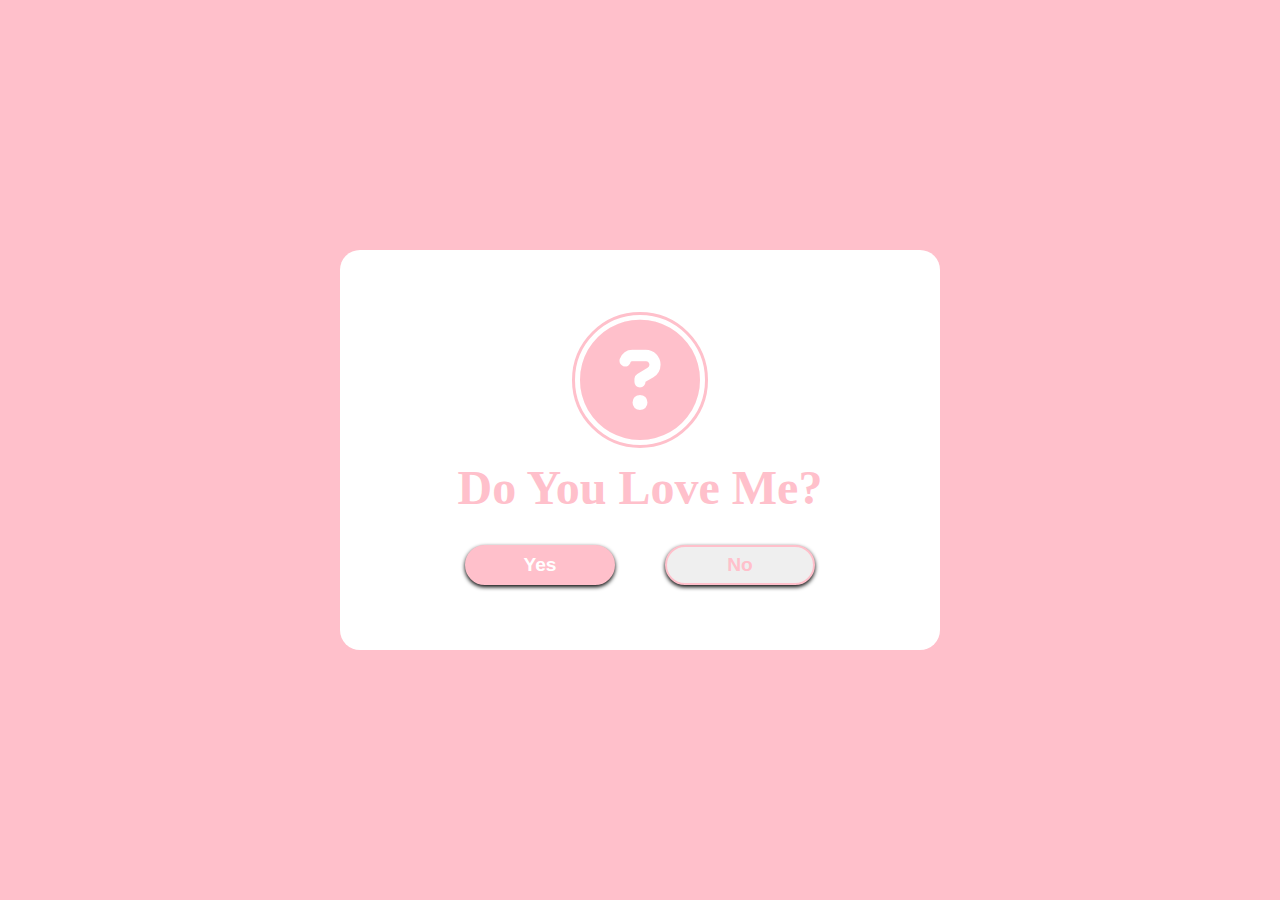
<file: index.html>
<!DOCTYPE html>
<html lang="en">
<head>
  <meta charset="UTF-8">
  <meta name="viewport" content="width=device-width, initial-scale=1.0">
  <title>choose</title>
  <link rel="stylesheet" href="dlmlu.css">
  <link rel="stylesheet" href="https://cdnjs.cloudflare.com/ajax/libs/font-awesome/6.5.1/css/all.min.css">
</head>
<body>
  <div class="wrapper">
    <i class="fa-solid fa-circle-question"></i>
    <h2 class="question">Do You Love Me?</h2>
    
    <div class="btn-group">
      <button class="yes-btn">
        Yes
      </button>
      <button class="no-btn">
        No
      </button>
    </div>
  </div>
  <script src="/dlmlu.js"></script>
</body>
</html>
</file>
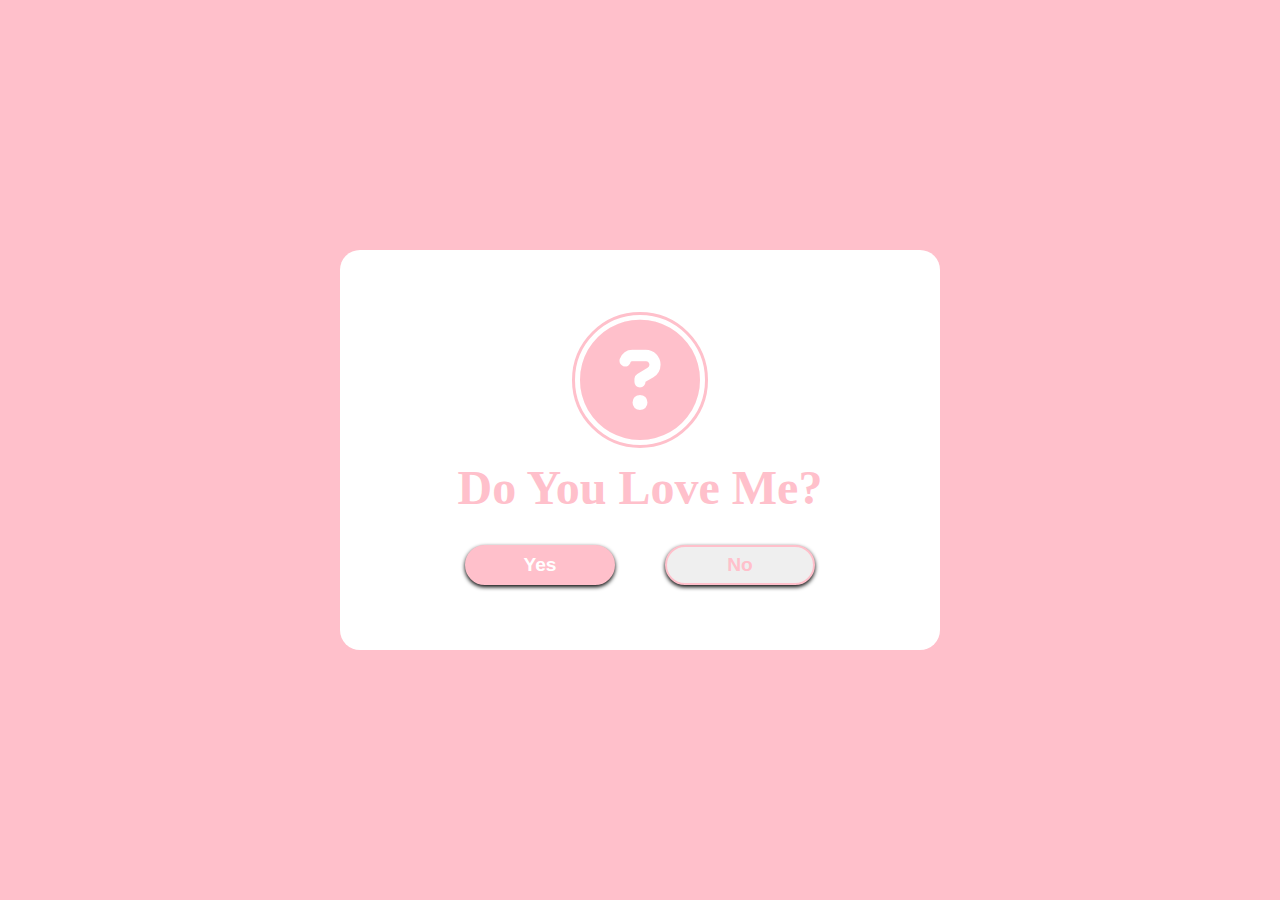
<file: dlmlu.html>
<!DOCTYPE html>
<html lang="en">
<head>
  <meta charset="UTF-8">
  <meta name="viewport" content="width=device-width, initial-scale=1.0">
  <title>choose</title>
  <link rel="stylesheet" href="dlmlu.css">
  <link rel="stylesheet" href="https://cdnjs.cloudflare.com/ajax/libs/font-awesome/6.5.1/css/all.min.css">
</head>
<body>
  <div class="wrapper">
    <i class="fa-solid fa-circle-question"></i>
    <h2 class="question">Do You Love Me?</h2>
    
    <div class="btn-group">
      <button class="yes-btn">
        Yes
      </button>
      <button class="no-btn">
        No
      </button>
    </div>
  </div>
  <script src="/dlmlu.js"></script>
</body>
</html>
</file>
<file: dlmlu.css>
*{
  margin: 0;
  padding: 0;
  box-sizing: border-box;
}

body {
  justify-content: center;
  display: flex;
  align-items: center;
  min-height: 100vh;
  background-color: pink;
}

.wrapper {
  position: relative;
  width: 600px;
  height: 400px;
  background-color: white;
  border-radius: 20px;
  display: flex;
  justify-content: center;
  align-items: center;
  flex-direction: column;
}

i {
  font-size: 7.5em;
  color: pink;
  border: 5px solid transparent;
  outline: 3px solid pink;
  border-radius: 50%;
}

h2 {
  font-size: 3em;
  color: pink;
  margin: 15px 0;
}

.btn-group {
  width: 100%;
  height: 40px;
  display: flex;
  justify-content: center;
  margin-top: 15px;
}

button {
  position: absolute;
  width: 150px;
  color: white;
  height: inherit;
  font-size: 1.2em;
  font-weight: 600;
  border-radius: 30px;
  border: 2px solid pink;
  outline: none;
  cursor: pointer;
  box-shadow: 0 2px 4px black;
}

button:nth-child(1) {
  margin-left: -200px;
  background-color: pink;
}

button:nth-child(2) {
  margin-right: -200px;
  color: pink;
}
</file>
